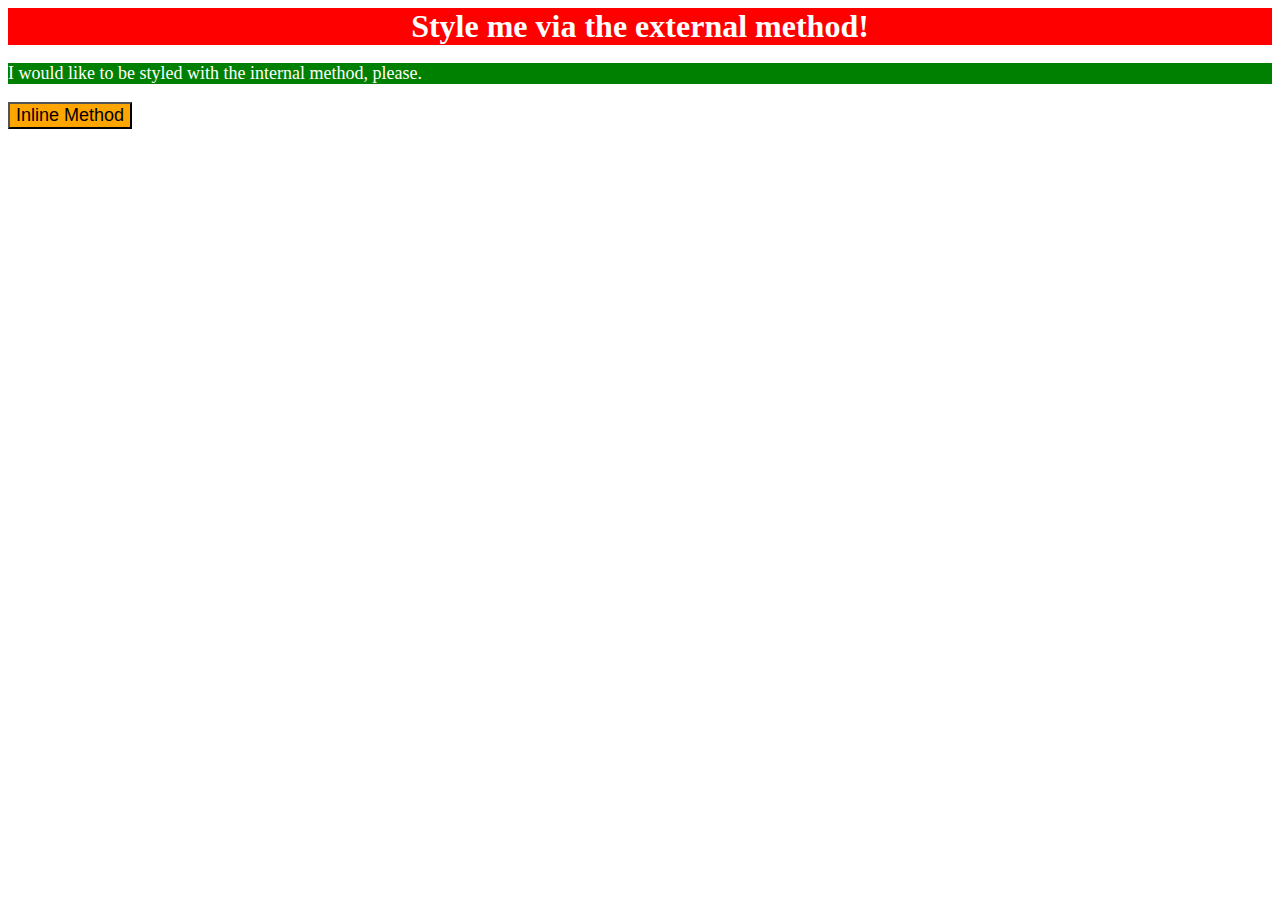
<file: foundations/01-css-methods/index.html>
<!DOCTYPE html>
<html lang="en">
  <head>
    <meta charset="UTF-8">
    <meta http-equiv="X-UA-Compatible" content="IE=edge">
    <meta name="viewport" content="width=device-width, initial-scale=1.0">
    <title>Methods for Adding CSS</title>
    <link rel="stylesheet" href="styles.css">
      <style>

        p{
          color:white;
          background-color: green ;
          font-size:18px;

        }
      </style> 
      
  </head>
  <body>
    <div>Style me via the external method!</div>
    <p>I would like to be styled with the internal method, please.</p>
    <button style="font-size: 18px; background-color: orange;">Inline Method</button>
  </body>
</html>
</file>
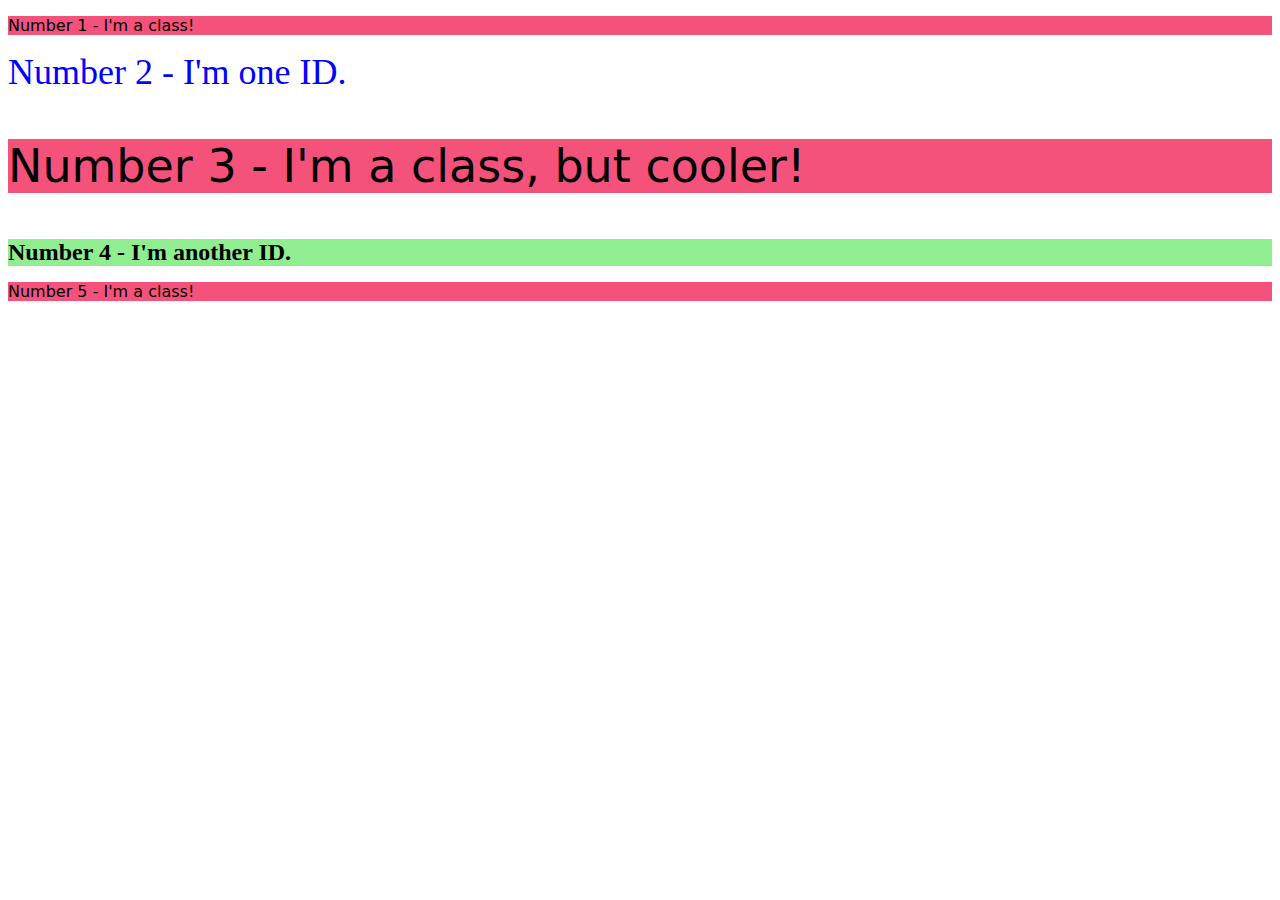
<file: foundations/02-class-id-selectors/index.html>
<!DOCTYPE html>
<html lang="en">
  <head>
    <meta charset="UTF-8">
    <meta http-equiv="X-UA-Compatible" content="IE=edge">
    <meta name="viewport" content="width=device-width, initial-scale=1.0">
    <title>Class and ID Selectors</title>
    <link rel="stylesheet" href="style.css">
  </head>
  <body>
    <p class="odd_num">Number 1 - I'm a class!</p>
    <div class = "secEle">Number 2 - I'm one ID.</div>
    <p class="thrd">Number 3 - I'm a class, but cooler!</p>
    <div id="forth">Number 4 - I'm another ID.</div>
    <p class="odd_num">Number 5 - I'm a class!</p>
  </body>
</html>
</file>
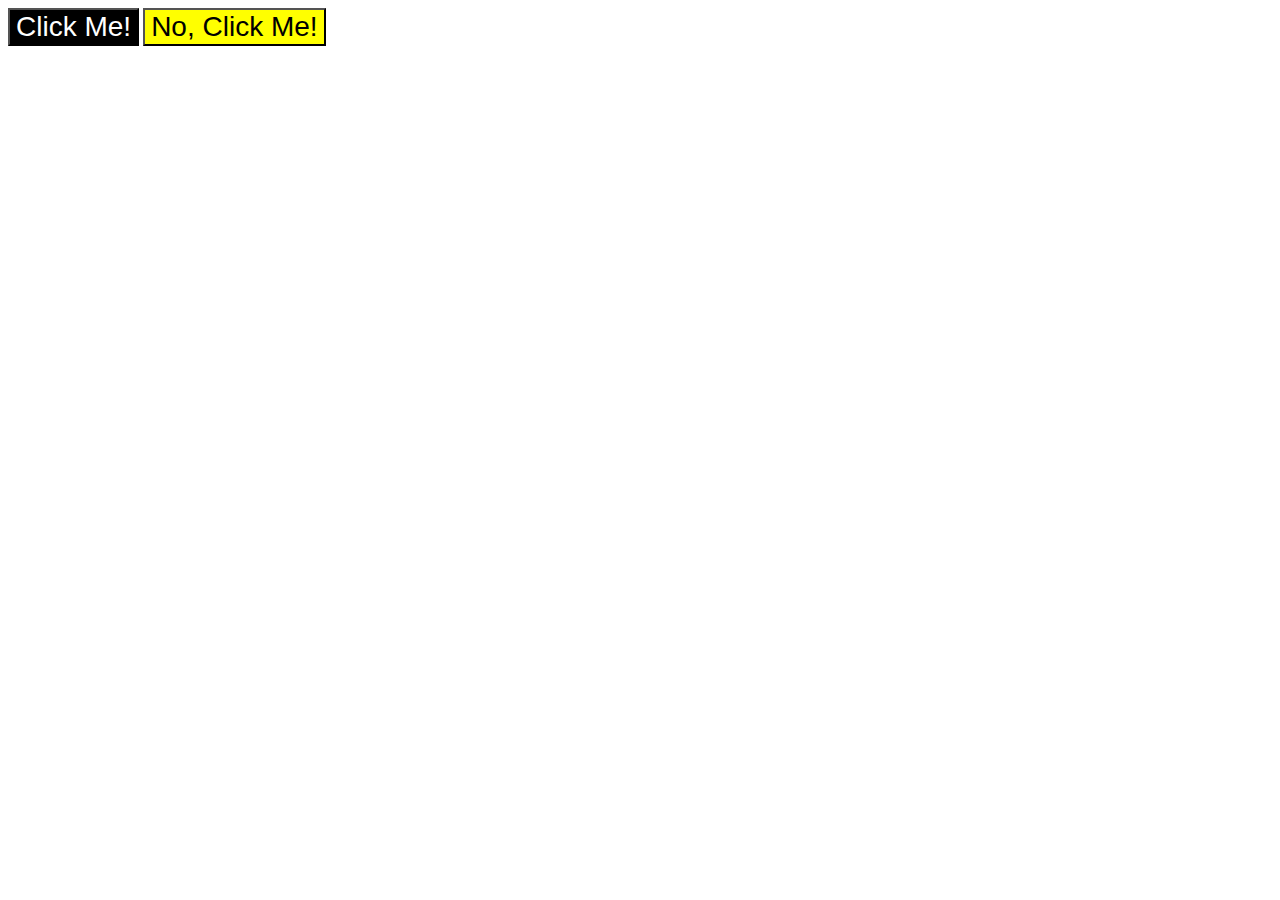
<file: foundations/03-grouping-selectors/index.html>
<!DOCTYPE html>
<html lang="en">
  <head>
    <meta charset="UTF-8">
    <meta http-equiv="X-UA-Compatible" content="IE=edge">
    <meta name="viewport" content="width=device-width, initial-scale=1.0">
    <title>Grouping Selectors</title>
    <link rel="stylesheet" href="style.css">
  </head>
  <body>
    <button class="one">Click Me!</button>
    <button class ="two">No, Click Me!</button>
  </body>
</html>
</file>
<file: foundations/01-css-methods/styles.css>
div{

    color:white;
    background-color: red;
    font-size: 32px;
    font-weight: bold;
    text-align: center;
    
}
</file>
<file: foundations/02-class-id-selectors/style.css>
.thrd,.odd_num{
    background-color: rgb(245, 82, 123);
    font-family: Verdana,DejaVu Sans,sans-serif;
}

.secEle{
    color:blue;
    font-size: 36px;
}

.thrd{
    font-size: 46px;
}

#forth{
    background-color: lightgreen;
    font-size: 24px;
    font-weight: bold;
}
</file>
<file: foundations/03-grouping-selectors/style.css>
.one{
    background-color: black;
    color:white;
}

.two{

    background-color: yellow;
    
}
.one,.two{
    font-size: 28px;
    font-family: Helvetica,"Times New Roman",sans-serif;
}
</file>
